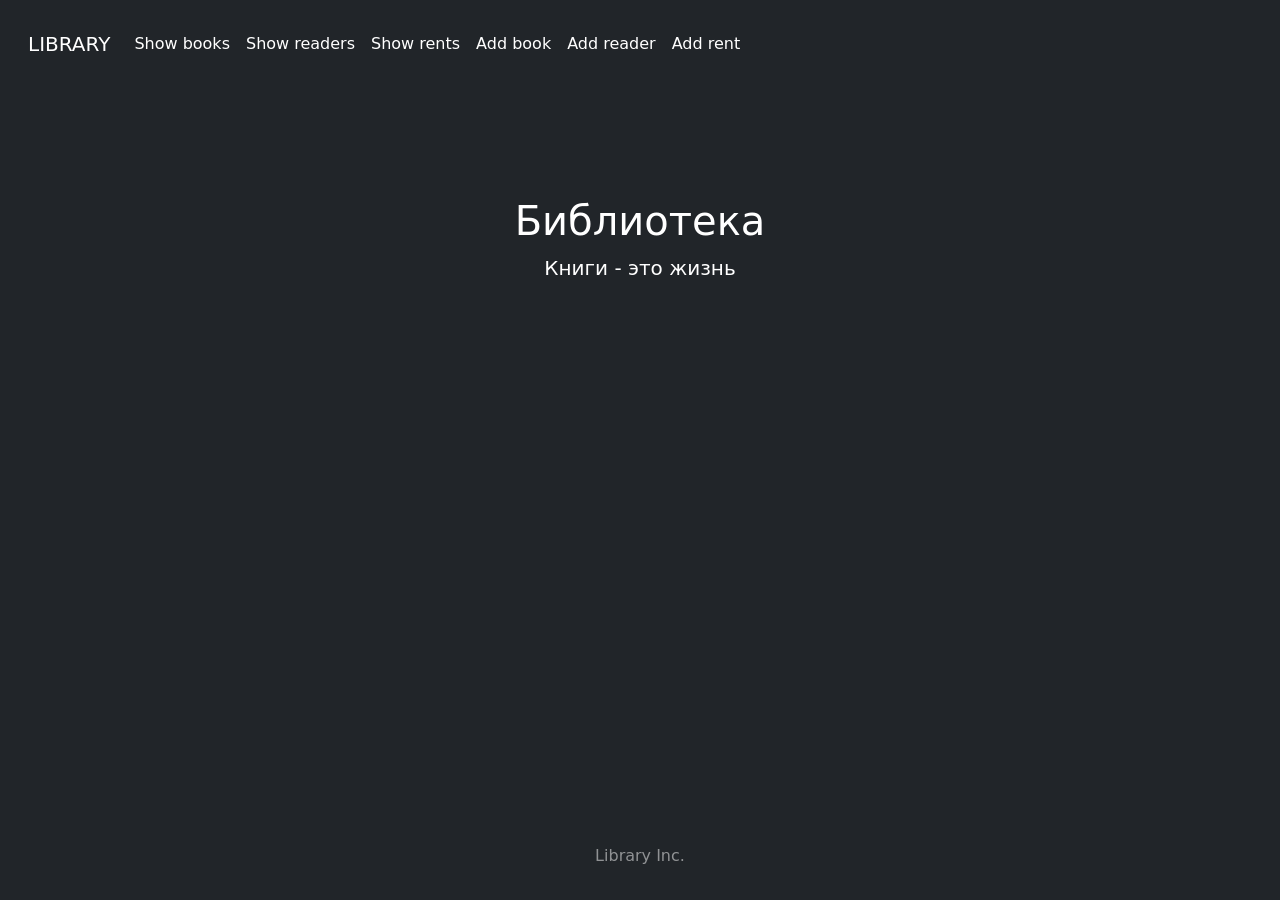
<file: mylibrary/templates/index.html>
<!DOCTYPE html>
<html lang="en" class="h-100" data-bs-theme="dark">
<head>
  <script type="text/javascript" nonce="8540c85238294714b9fc3e763b8" src="//local.adguard.org?ts=1684437036933&amp;type=content-script&amp;dmn=getbootstrap.com&amp;pth=%2Fdocs%2F5.3%2Fexamples%2Fcover%2F&amp;app=chrome.exe&amp;css=3&amp;js=1&amp;rel=1&amp;rji=1&amp;sbe=1&amp;stealth=1&amp;uag="></script>
  <meta charset="utf-8">
  <meta name="viewport" content="width=device-width, initial-scale=1">
  <meta name="description" content="">
  <meta name="author" content="Mark Otto, Jacob Thornton, and Bootstrap contributors">
  <meta name="generator" content="Hugo 0.111.3">
  <title>Welcome to the library!</title>
  <link rel="canonical" href="https://getbootstrap.com/docs/5.3/examples/cover/">

  <!-- Custom styles for this template -->
  <link href="https://cdn.jsdelivr.net/npm/bootstrap@5.3.0-alpha3/dist/css/bootstrap.min.css" rel="stylesheet">

</head>
<body class="d-flex h-100 text-center text-bg-dark">

  <div class="cover-container d-flex w-100 h-100 p-3 mx-auto flex-column">

    <nav class="navbar navbar-expand navbar-dark bg-dark" aria-label="Second navbar example">
      <div class="container-fluid">
        <a class="navbar-brand" href="http://127.0.0.1:8000">LIBRARY</a>

        <div class="collapse navbar-collapse" id="navbarsExample02">
          <ul class="navbar-nav me-auto">
            <li class="nav-item">
              <a class="nav-link active" aria-current="page" href="http://127.0.0.1:8000/showbooks">Show books</a>
            </li>
            <li class="nav-item">
              <a class="nav-link active" aria-current="page" href="http://127.0.0.1:8000/showreaders">Show readers</a>
            </li>
            <li class="nav-item">
              <a class="nav-link active" aria-current="page" href="http://127.0.0.1:8000/showrents">Show rents</a>
            </li>
            <li class="nav-item">
              <a class="nav-link active" aria-current="page" href="http://127.0.0.1:8000/addbook">Add book</a>
            </li>
            <li class="nav-item">
              <a class="nav-link active" aria-current="page" href="http://127.0.0.1:8000/addreader">Add reader</a>
            </li>
            <li class="nav-item">
              <a class="nav-link active" aria-current="page" href="http://127.0.0.1:8000/addrent">Add rent</a>
            </li>
          </ul>
        </div>
      </div>
    </nav>


    <main class="px-3" style="padding-top: 10%;">
      <h1>Библиотека</h1>
      <p class="lead">Книги - это жизнь</p>
    </main>


    <footer class="mt-auto text-white-50">
      <p>Library Inc.</p>
    </footer>
  </div>

</body>
</html>
</file>
